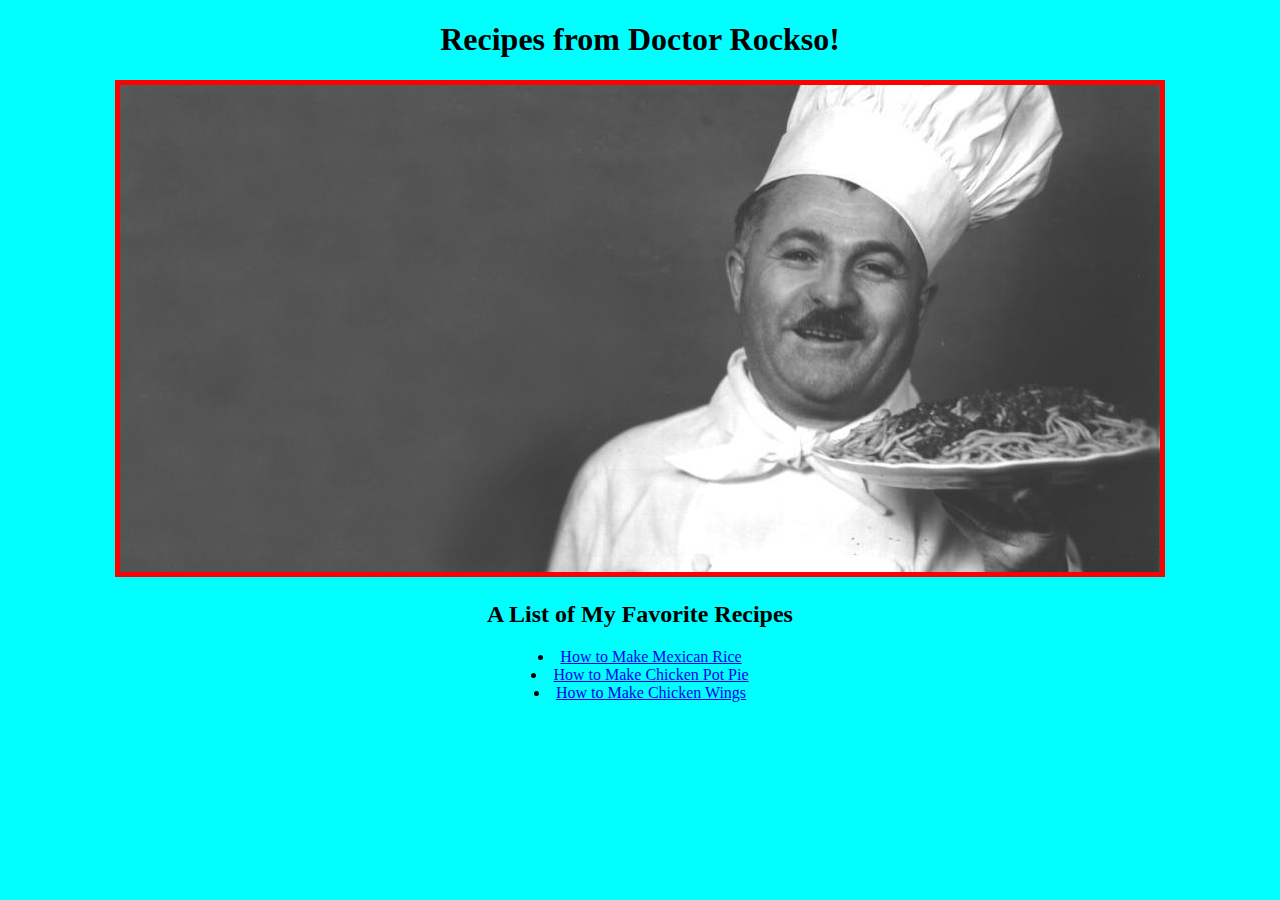
<file: index.html>
<!DOCTYPE html>
<html lang="en">
<head>
    <meta charset="UTF-8">
    <meta http-equiv="X-UA-Compatible" content="IE=edge">
    <meta name="viewport" content="width=device-width, initial-scale=1.0">
    <link rel="stylesheet" href="styles.css">
    <title>Document</title>
</head>
<body class="main">
    <h1 class="main-header">Recipes from Doctor Rockso!</h1>
    <img src="Images/chefboyardee.jpg" alt="Doctor Rockso" class="main-img">
    <h2 class="header">
        A List of My Favorite Recipes
    </h2>
    <ul>
        <li><a href="Pages/rice.html">How to Make Mexican Rice</a></li>
        <li><a href="Pages/chicken_pot_pie.html">How to Make Chicken Pot Pie</a></li>
        <li><a href="Pages/caramelized_chicken_wings.html">How to Make Chicken Wings</a></li>
    </ul>   
</body>
</html>
</file>
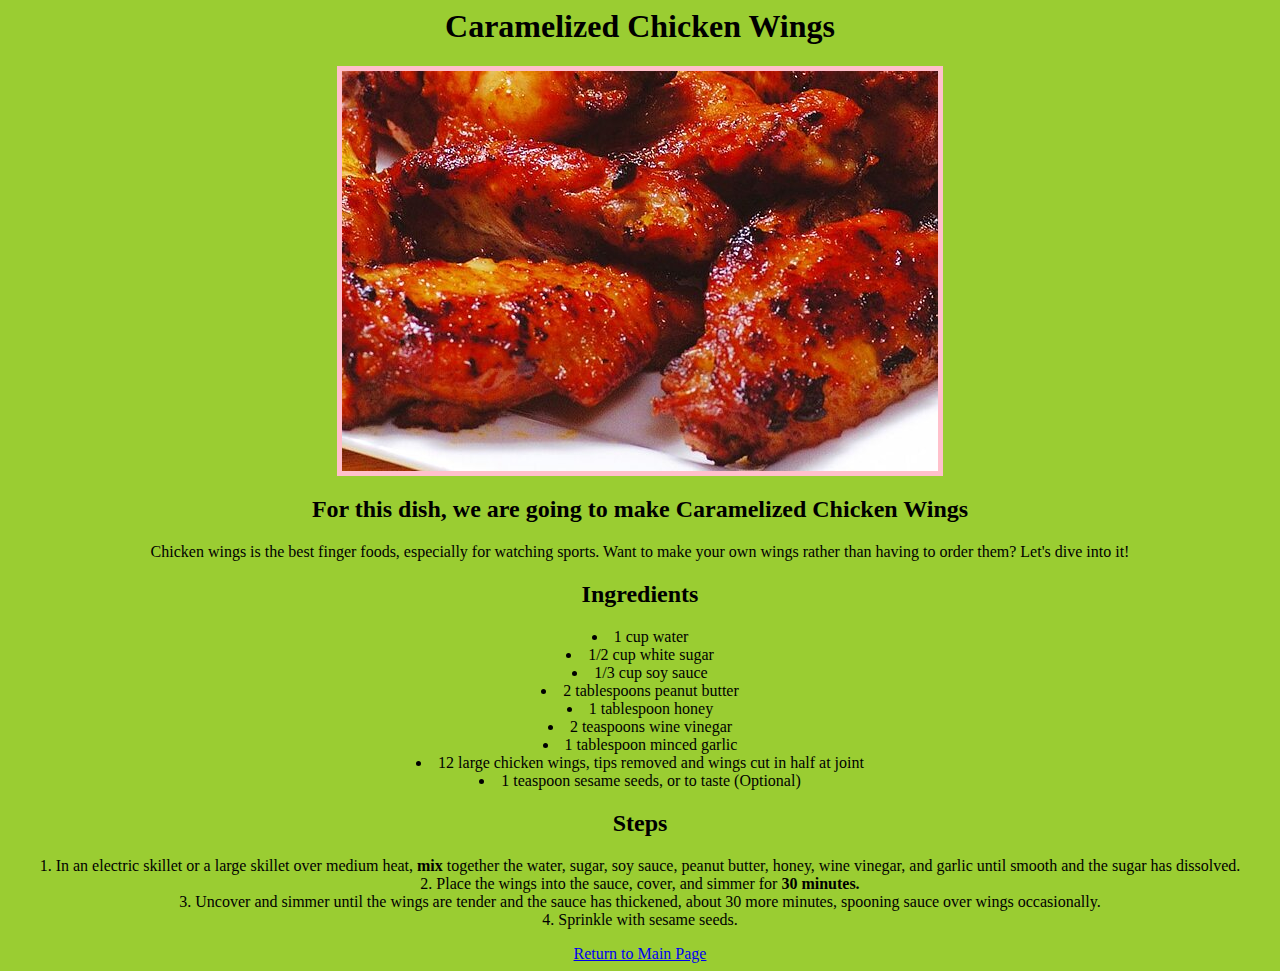
<file: Pages/caramelized_chicken_wings.html>
<head>
    <link rel="stylesheet" href="../styles.css">
</head>

<body class="chicken-wings">
    <h1 class="main-header">Caramelized Chicken Wings</h1>
    <img src="../Images/caramelized_chicken_wings.jpg" alt="Caramelized Chicken Wings" class="wings">
    <h2 class="header">
        For this dish, we are going to make Caramelized Chicken Wings
    </h2>
    <p>
        Chicken wings is the best finger foods, especially for watching sports. Want to make your own wings
        rather than having to order them? Let's dive into it!
    </p>

    <h2>Ingredients</h2>
    <ul>
        <li>1 cup water</li>
        <li>1/2 cup white sugar</li>
        <li>1/3 cup soy sauce</li>
        <li>2 tablespoons peanut butter</li>
        <li>1 tablespoon honey</li>
        <li>2 teaspoons wine vinegar</li>
        <li>1 tablespoon minced garlic</li>
        <li>12 large chicken wings, tips removed and wings cut in half at joint</li>
        <li>1 teaspoon sesame seeds, or to taste (Optional)</li>
    </ul>
    <h2>Steps</h2>
    <ol>
        <li>In an electric skillet or a large skillet over medium heat, <strong>mix</strong> together the water, sugar, soy sauce, 
            peanut butter, honey, wine vinegar, and garlic until smooth and the sugar has dissolved.</li>
        <li>Place the wings into the sauce, cover, and simmer for <strong>30 minutes.</strong></li>
        <li>Uncover and simmer until the wings are tender and the sauce has thickened, about 30 more minutes, spooning sauce over 
            wings occasionally.</li>
        <li>Sprinkle with sesame seeds.</li>
    </ol>

    <a href="../index.html">Return to Main Page</a>
</body>
</file>
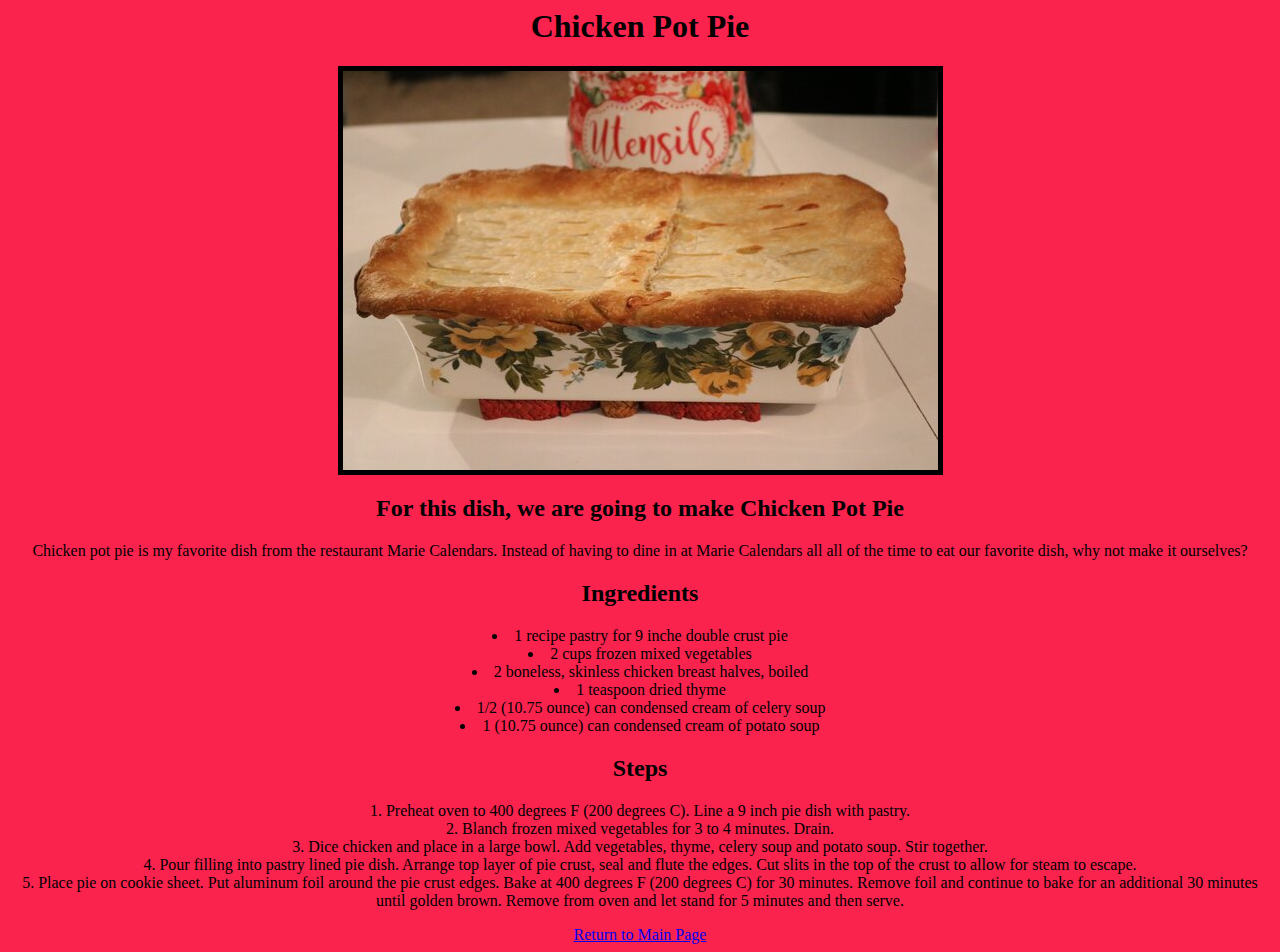
<file: Pages/chicken_pot_pie.html>
<head>
    <link rel="stylesheet" href="../styles.css">
</head>

<body class="pot-pie">
    <h1 class="main-header">Chicken Pot Pie</h1>
    <img src="../Images/chicken_pot_pie.jpg" alt="Chicken Pot Pie" class="pie">
    <h2 class="header">
        For this dish, we are going to make Chicken Pot Pie
    </h2>
    <p>
        Chicken pot pie is my favorite dish from the restaurant Marie Calendars. Instead of having to dine in at Marie Calendars all
        all of the time to eat our favorite dish, why not make it ourselves?
    </p>

    <h2>Ingredients</h2>
    <ul>
        <li>1 recipe pastry for 9 inche double crust pie</li>
        <li>2 cups frozen mixed vegetables</li>
        <li>2 boneless, skinless chicken breast halves, boiled</li>
        <li>1 teaspoon dried thyme</li>
        <li>1/2 (10.75 ounce) can condensed cream of celery soup</li>
        <li>1 (10.75 ounce) can condensed cream of potato soup</li>
    </ul>
    <h2>Steps</h2>
    <ol>
        <li>Preheat oven to 400 degrees F (200 degrees C). Line a 9 inch pie dish with pastry.</li>
        <li>Blanch frozen mixed vegetables for 3 to 4 minutes. Drain.</li>
        <li>Dice chicken and place in a large bowl. Add vegetables, thyme, celery soup 
            and potato soup. Stir together.</li>
        <li>Pour filling into pastry lined pie dish. Arrange top layer of pie crust, 
            seal and flute the edges. Cut slits in the top of the crust to allow for steam to escape.</li>
        <li>Place pie on cookie sheet. Put aluminum foil around the pie crust edges. 
            Bake at 400 degrees F (200 degrees C) for 30 minutes. Remove foil and continue to bake for an additional 
            30 minutes until golden brown. Remove from oven and let stand for 5 minutes and then serve.</li>
    </ol>

    <a href="../index.html">Return to Main Page</a>
</body>
</file>
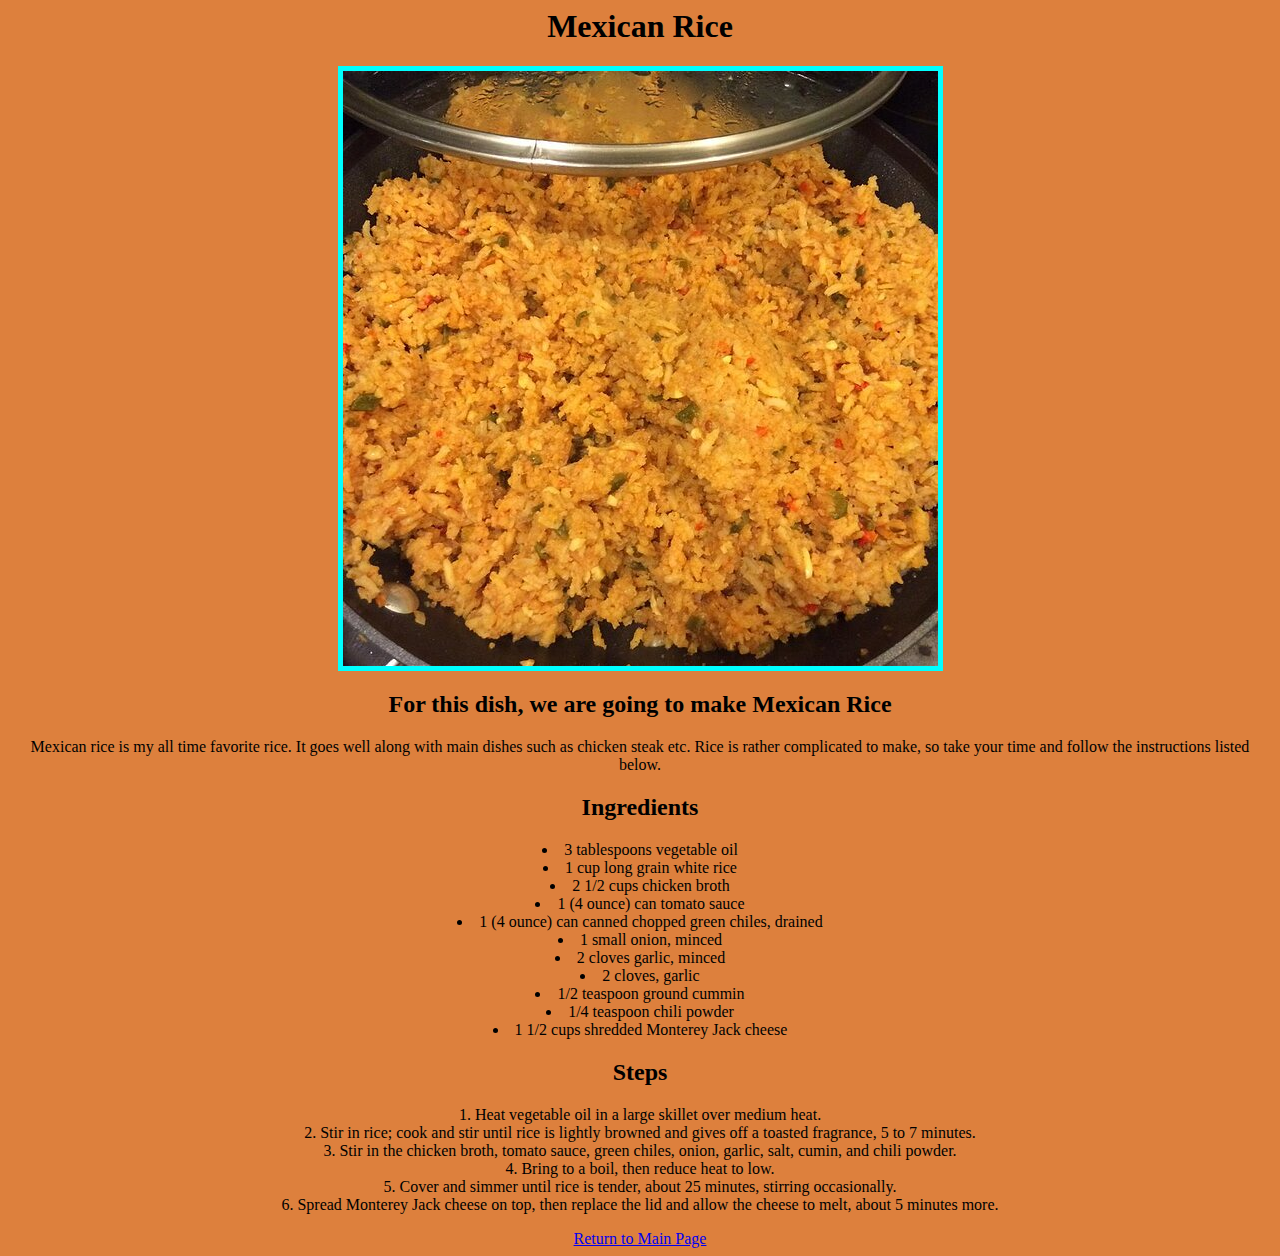
<file: Pages/rice.html>
<head>
    <link rel="stylesheet" href="../styles.css">
</head>

<bodY class="rice">
    <h1 class="main-header">Mexican Rice</h1>
    <img src="../Images/mexican_rice.jpg" alt="Mexican Rice" class="rice-img">
    <h2>
        For this dish, we are going to make Mexican Rice
    </h2 class="header">
    <p>
        Mexican rice is my all time favorite rice. It goes well along with main dishes such as chicken steak etc. Rice is rather complicated to make,
        so take your time and follow the instructions listed below.
    </p>

    <h2>Ingredients</h2>
    <ul>
        <li>3 tablespoons vegetable oil</li>
        <li>1 cup long grain white rice</li>
        <li>2 1/2 cups chicken broth</li>
        <li>1 (4 ounce) can tomato sauce</li>
        <li>1 (4 ounce) can canned chopped green chiles, drained</li>
        <li>1 small onion, minced</li>
        <li>2 cloves garlic, minced</li>
        <li>2 cloves, garlic</li>
        <li>1/2 teaspoon ground cummin</li>
        <li>1/4 teaspoon chili powder</li>
        <li>1 1/2 cups shredded Monterey Jack cheese</li>
    </ul>
    <h2>Steps</h2>
    <ol>
        <li>Heat vegetable oil in a large skillet over medium heat.</li>
        <li>Stir in rice; cook and stir until rice is lightly browned and gives off a toasted fragrance, 5 to 7 minutes.</li>
        <li>Stir in the chicken broth, tomato sauce, green chiles, onion, garlic, salt, cumin, and chili powder.</li>
        <li>Bring to a boil, then reduce heat to low.</li>
        <li>Cover and simmer until rice is tender, about 25 minutes, stirring occasionally.</li>
        <li>Spread Monterey Jack cheese on top, then replace the lid and allow the cheese to melt, about 5 minutes more.</li>
    </ol>

    <a href="../index.html">Return to Main Page</a>
</bodY>
</file>
<file: styles.css>
.main {
    background-color: aqua;
}

.rice {
    background-color: rgb(221, 128, 61);
}

.pot-pie {
    background-color: rgb(250, 35, 78);
}

.chicken-wings {
    background-color: yellowgreen;
}

.main-img {
    border: 5px solid red;
}

.rice-img {
    border: 5px solid cyan;
}

.pie {
    border: 5px solid black;
}

.wings {
    border: 5px solid pink;
}

body {
    text-align: center;
}

ul, ol {
    padding-left: 0;
}

ul li, ol li {
    list-style-position: inside;
}
</file>
